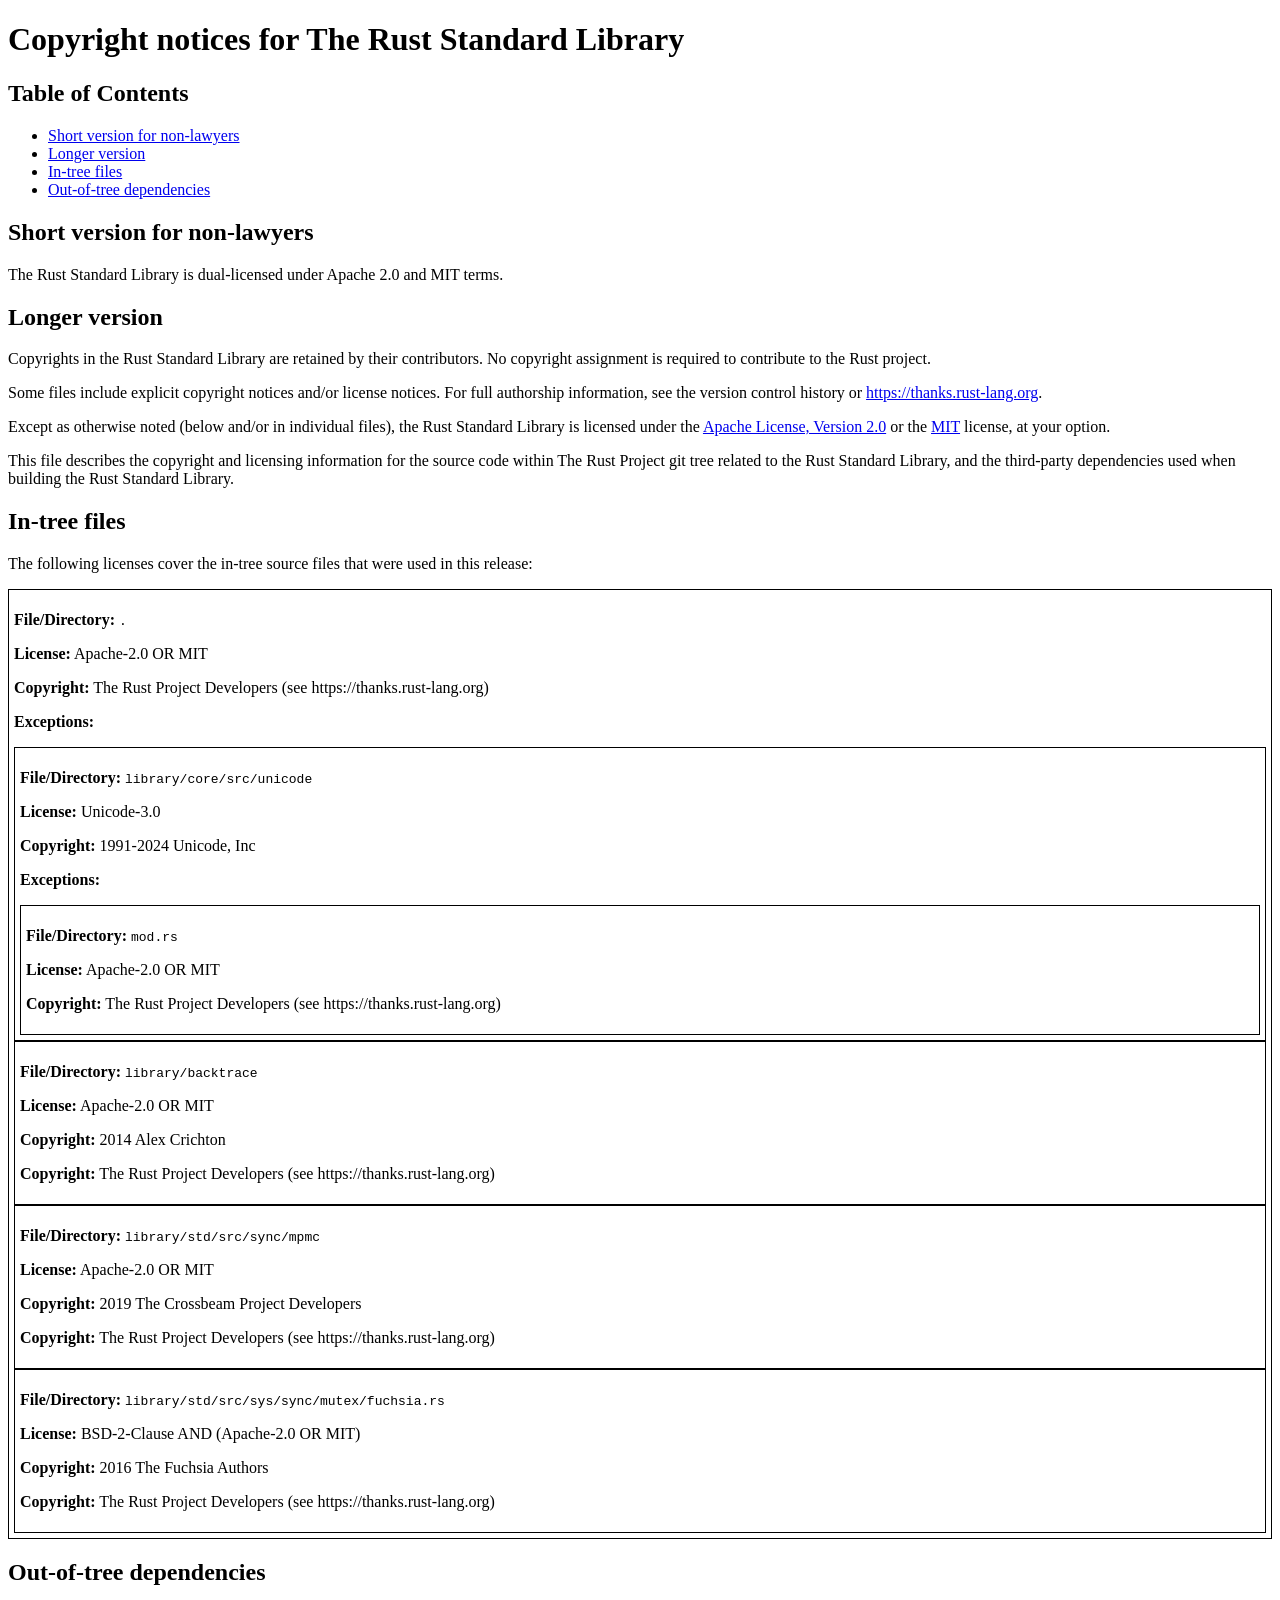
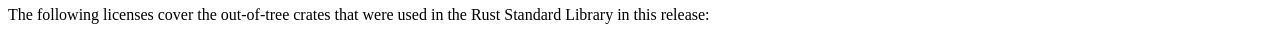
<file: licenses/runtime/RUST-STDLIB-COPYRIGHT.html>
<!DOCTYPE html>
<html>
<head>
    <meta charset="UTF-8">
    <title>Copyright notices for The Rust Standard Library</title>
</head>
<body>

<h1>Copyright notices for The Rust Standard Library</h1>

<h2>Table of Contents</h2>
<ul>
    <li><a href="#short-version">Short version for non-lawyers</a></li>
    <li><a href="#longer-version">Longer version</a></li>
    <li><a href="#in-tree-files">In-tree files</a></li>
    <li><a href="#out-of-tree-dependencies">Out-of-tree dependencies</a></li>
</ul>

<h2 id="short-version">Short version for non-lawyers</h2>

The Rust Standard Library is dual-licensed under Apache 2.0 and MIT terms.

<h2 id="longer-version">Longer version</h2>

<p>Copyrights in the Rust Standard Library are retained by their contributors. No copyright assignment is required to contribute to the Rust project.</p>

<p>Some files include explicit copyright notices and/or license notices. For full authorship information, see the version control history or <a href="https://thanks.rust-lang.org">https://thanks.rust-lang.org</a>.</p>

<p>Except as otherwise noted (below and/or in individual files), the Rust Standard Library is licensed under the <a href="http://www.apache.org/licenses/LICENSE-2.0">Apache License, Version 2.0</a> or the <a href="http://opensource.org/licenses/MIT">MIT</a> license, at your option.</p>

<p>This file describes the copyright and licensing information for the source code within The Rust Project git tree related to the Rust Standard Library, and the third-party dependencies used when building the Rust Standard Library.</p>

<h2 id="in-tree-files">In-tree files</h2>

<p>The following licenses cover the in-tree source files that were used in this release:</p>






<div style="border:1px solid black; padding: 5px;">

    <p>
    <b>File/Directory:</b> <code>.</code>
    </p>

    

    <p><b>License:</b> Apache-2.0 OR MIT</p>
    
    <p><b>Copyright:</b> The Rust Project Developers (see https://thanks.rust-lang.org)</p>
    

    

    

    <p><b>Exceptions:</b></p>
    
    

<div style="border:1px solid black; padding: 5px;">

    <p>
    <b>File/Directory:</b> <code>library/core/src/unicode</code>
    </p>

    

    <p><b>License:</b> Unicode-3.0</p>
    
    <p><b>Copyright:</b> 1991-2024 Unicode, Inc</p>
    

    

    

    <p><b>Exceptions:</b></p>
    
    

<div style="border:1px solid black; padding: 5px;">
    <p>
    <b>File/Directory:</b> <code>mod.rs</code>
    </p>

    <p><b>License:</b> Apache-2.0 OR MIT</p>
    
    <p><b>Copyright:</b> The Rust Project Developers (see https://thanks.rust-lang.org)</p>
    
</div>


    

    

</div>


    
    

<div style="border:1px solid black; padding: 5px;">

    <p>
    <b>File/Directory:</b> <code>library/backtrace</code>
    </p>

    

    <p><b>License:</b> Apache-2.0 OR MIT</p>
    
    <p><b>Copyright:</b> 2014 Alex Crichton</p>
    
    <p><b>Copyright:</b> The Rust Project Developers (see https://thanks.rust-lang.org)</p>
    

    

    

</div>


    
    

<div style="border:1px solid black; padding: 5px;">

    <p>
    <b>File/Directory:</b> <code>library/std/src/sync/mpmc</code>
    </p>

    

    <p><b>License:</b> Apache-2.0 OR MIT</p>
    
    <p><b>Copyright:</b> 2019 The Crossbeam Project Developers</p>
    
    <p><b>Copyright:</b> The Rust Project Developers (see https://thanks.rust-lang.org)</p>
    

    

    

</div>


    
    

<div style="border:1px solid black; padding: 5px;">
    <p>
    <b>File/Directory:</b> <code>library/std/src/sys/sync/mutex/fuchsia.rs</code>
    </p>

    <p><b>License:</b> BSD-2-Clause AND (Apache-2.0 OR MIT)</p>
    
    <p><b>Copyright:</b> 2016 The Fuchsia Authors</p>
    
    <p><b>Copyright:</b> The Rust Project Developers (see https://thanks.rust-lang.org)</p>
    
</div>


    

    

</div>






<h2 id="out-of-tree-dependencies">Out-of-tree dependencies</h2>

<p>The following licenses cover the out-of-tree crates that were used in the
Rust Standard Library in this release:</p>


</body>
</html>
</file>
